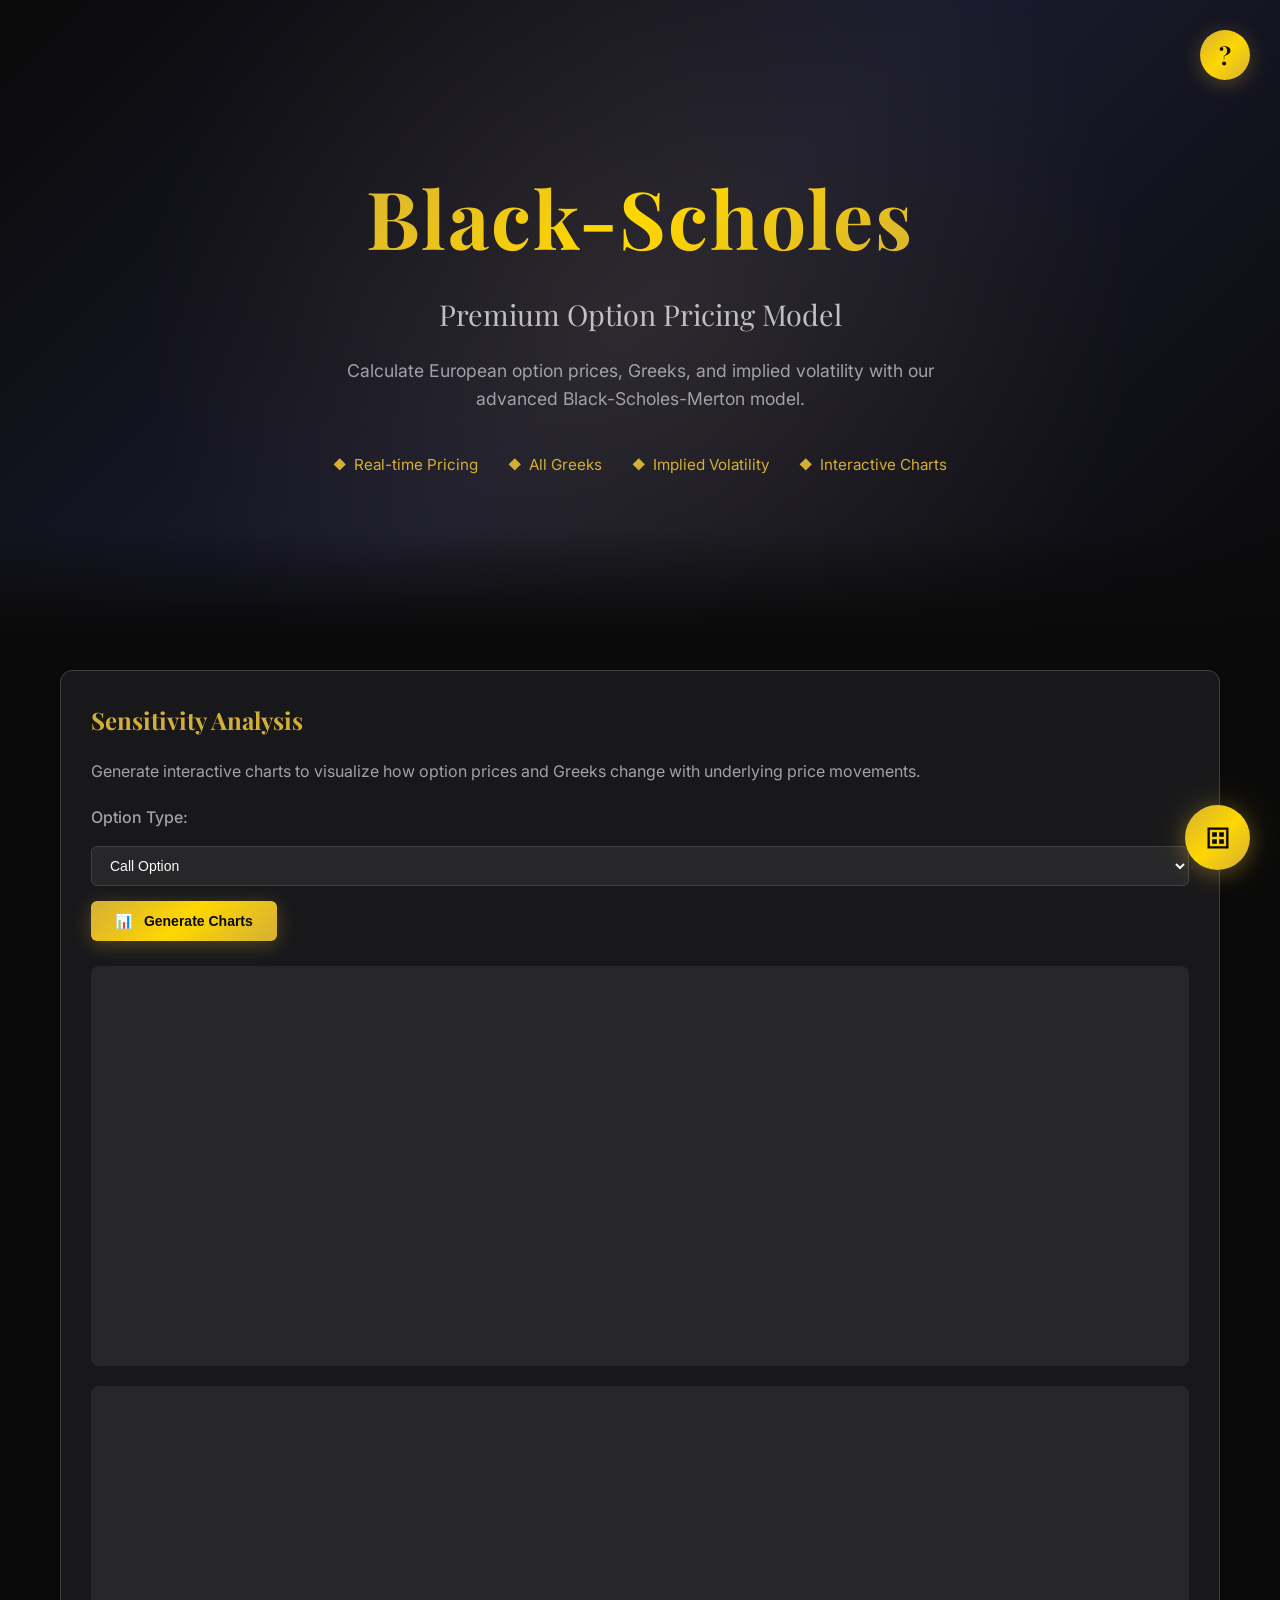
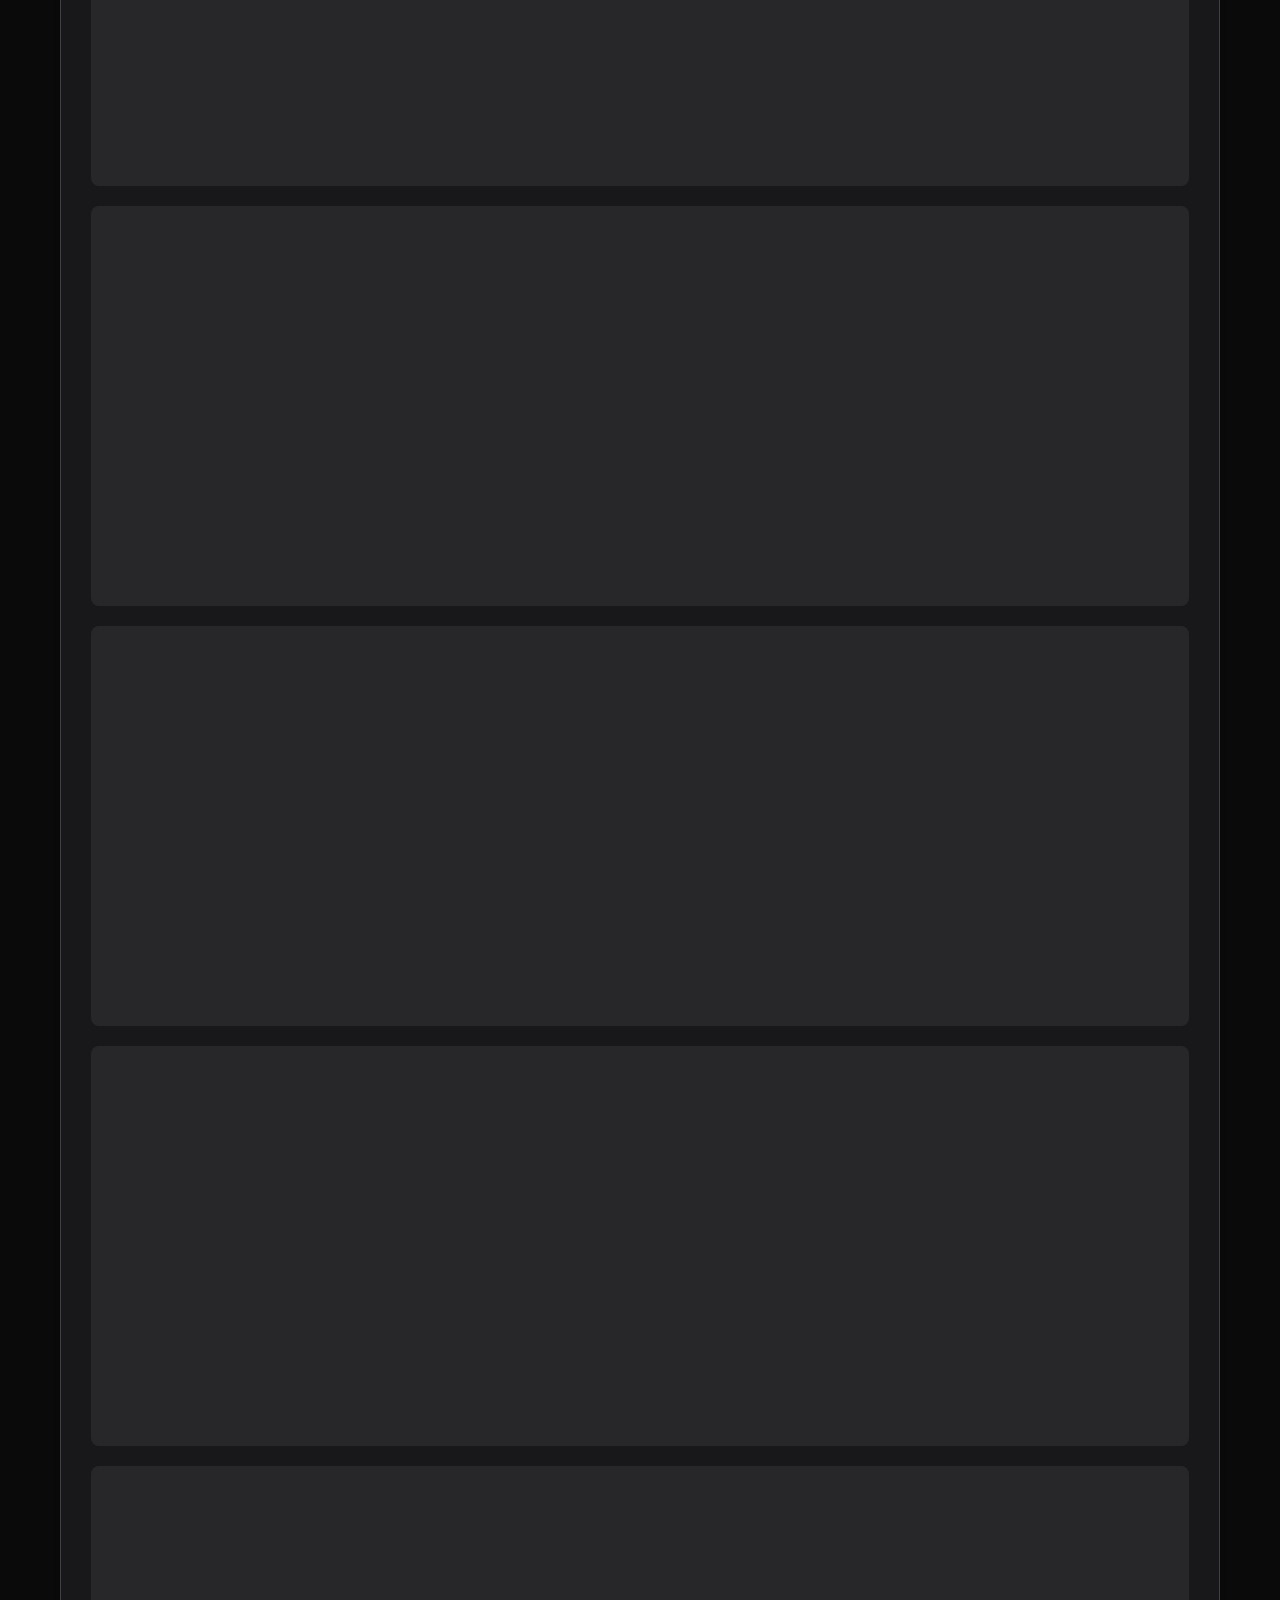
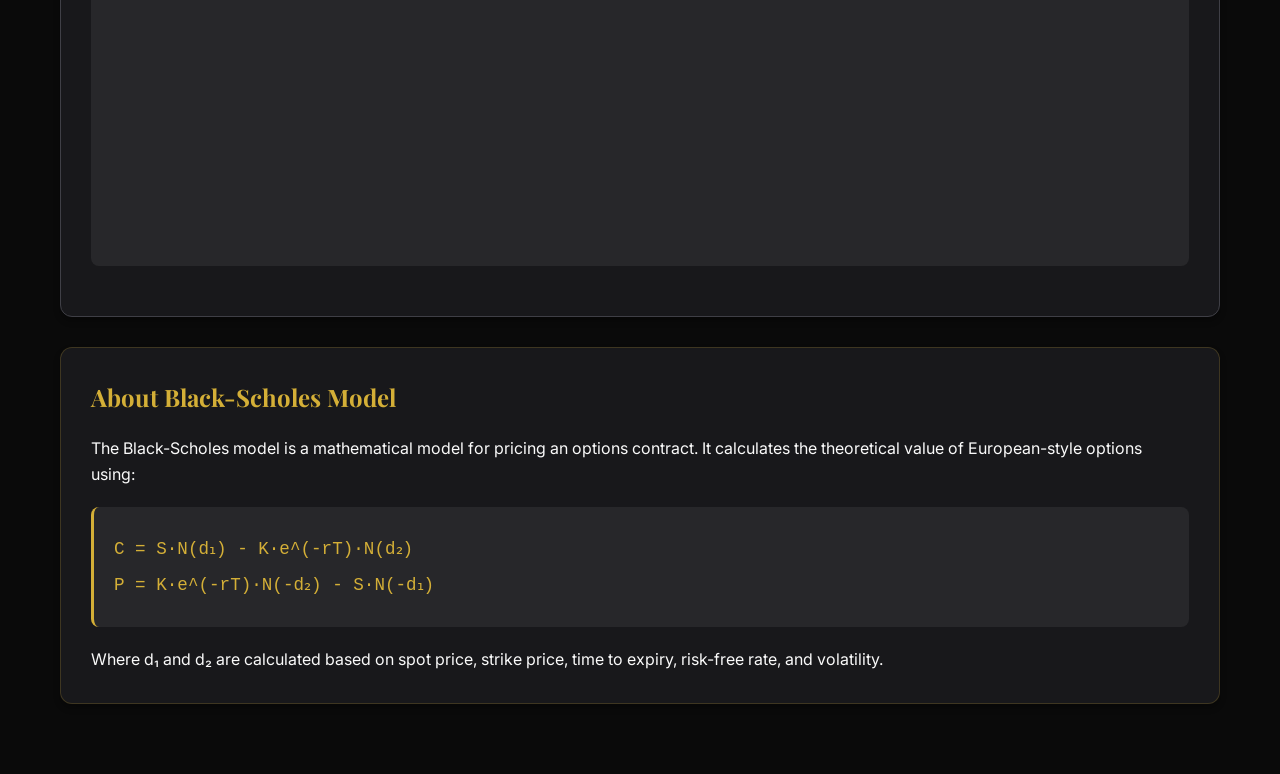
<file: index.html>
<!DOCTYPE html>
<html lang="en">
<head>
    <meta charset="UTF-8">
    <meta name="viewport" content="width=device-width, initial-scale=1.0">
    <title>Black-Scholes Calculator | Premium Analytics</title>
    <script src="https://cdn.plot.ly/plotly-latest.min.js"></script>
    <link rel="stylesheet" href="static/css/style.css">
    <link rel="preconnect" href="https://fonts.googleapis.com">
    <link href="https://fonts.googleapis.com/css2?family=Inter:wght@300;400;500;600;700&family=Playfair+Display:wght@400;600;700&display=swap" rel="stylesheet">
</head>
<body>
    <!-- Help Button - Top Right -->
    <div class="help-btn-container" id="helpButtonContainer">
        <button class="help-btn" id="helpButton" onclick="toggleHelp()">
            <span class="help-icon">?</span>
        </button>
    </div>

    <!-- Help Modal -->
    <div class="modal-backdrop" id="helpBackdrop" onclick="closeHelp()"></div>
    <div class="modal help-modal" id="helpModal">
        <div class="modal-header">
            <h2>Black-Scholes Model Guide</h2>
            <button class="modal-close" onclick="closeHelp()">✕</button>
        </div>
        <div class="modal-body help-content">
            <div class="help-section">
                <h3>What is the Black-Scholes Model?</h3>
                <p>The Black-Scholes model, also known as the Black-Scholes-Merton (BSM) model, is a mathematical model for pricing options contracts. Developed by Fischer Black, Myron Scholes, and Robert Merton in the early 1970s, it earned them the Nobel Prize in Economics in 1997.</p>
                <p>The model calculates the theoretical value of European-style options using current stock prices, expected dividends, the option's strike price, expected interest rates, time to expiration, and expected volatility.</p>
            </div>

            <div class="help-section">
                <h3>The Formula</h3>
                <p>The Black-Scholes formula for European options:</p>
                <div class="formula-highlight">
                    <p class="formula">Call: C = S·N(d₁) - K·e^(-rT)·N(d₂)</p>
                    <p class="formula">Put: P = K·e^(-rT)·N(-d₂) - S·N(-d₁)</p>
                </div>
                <p>Where:</p>
                <div class="formula-highlight">
                    <p class="formula">d₁ = [ln(S/K) + (r + σ²/2)T] / σ√T</p>
                    <p class="formula">d₂ = d₁ - σ√T</p>
                </div>
                <p>N(x) represents the cumulative distribution function of the standard normal distribution.</p>
            </div>

            <div class="help-section">
                <h3>Input Parameters</h3>
                <div class="param-grid">
                    <div class="param-card">
                        <h4>S - Spot Price</h4>
                        <p>The current market price of the underlying asset (stock, commodity, etc.)</p>
                    </div>
                    <div class="param-card">
                        <h4>K - Strike Price</h4>
                        <p>The predetermined price at which the option can be exercised</p>
                    </div>
                    <div class="param-card">
                        <h4>T - Time to Expiry</h4>
                        <p>The time remaining until the option expires, expressed in years</p>
                    </div>
                    <div class="param-card">
                        <h4>r - Risk-Free Rate</h4>
                        <p>The theoretical return on a risk-free investment, typically based on Treasury yields</p>
                    </div>
                    <div class="param-card">
                        <h4>σ - Volatility</h4>
                        <p>The annualized standard deviation of the underlying asset's returns</p>
                    </div>
                </div>
            </div>

            <div class="help-section">
                <h3>The Greeks Explained</h3>
                <p>The Greeks are sensitivity measures that describe how an option's price reacts to changes in different variables. Each is named after a Greek letter.</p>

                <div class="greek-grid">
                    <div class="greek-card">
                        <h4>Delta (Δ)</h4>
                        <p><strong>Measures:</strong> Price sensitivity to $1 move in underlying</p>
                        <p><strong>Call Range:</strong> 0 to 1.0</p>
                        <p><strong>Put Range:</strong> -1.0 to 0</p>
                        <p><strong>Meaning:</strong> How much the option price changes for each $1 movement in the stock price.</p>
                    </div>
                    <div class="greek-card">
                        <h4>Gamma (Γ)</h4>
                        <p><strong>Measures:</strong> Rate of change of Delta</p>
                        <p><strong>Range:</strong> Always positive</p>
                        <p><strong>Meaning:</strong> How fast Delta changes. High Gamma means Delta is very sensitive to price moves.</p>
                    </div>
                    <div class="greek-card">
                        <h4>Theta (Θ)</h4>
                        <p><strong>Measures:</strong> Daily time decay</p>
                        <p><strong>Typical Sign:</strong> Negative (options lose value over time)</p>
                        <p><strong>Meaning:</strong> How much value the option loses each day as expiration approaches.</p>
                    </div>
                    <div class="greek-card">
                        <h4>Vega (ν)</h4>
                        <p><strong>Measures:</strong> Sensitivity to 1% volatility change</p>
                        <p><strong>Range:</strong> Positive for both calls and puts</p>
                        <p><strong>Meaning:</strong> How much the option price changes for each 1% change in implied volatility.</p>
                    </div>
                    <div class="greek-card">
                        <h4>Rho (ρ)</h4>
                        <p><strong>Measures:</strong> Sensitivity to 1% interest rate change</p>
                        <p><strong>Call Sign:</strong> Positive</p>
                        <p><strong>Put Sign:</strong> Negative</p>
                        <p><strong>Meaning:</strong> How much the option price changes for each 1% change in interest rates.</p>
                    </div>
                </div>
            </div>

            <div class="help-section">
                <h3>Implied Volatility (IV)</h3>
                <p>Implied volatility is the market's forward-looking expectation of how much a stock's price will fluctuate. Unlike historical volatility (which looks at past price movements), implied volatility is derived from the option's current market price.</p>
                <p><strong>How it's calculated:</strong> Using the Black-Scholes model, we input all known variables (S, K, T, r) plus the current market price of the option, then solve for the volatility (σ) that would produce that price.</p>
                <p><strong>High IV:</strong> Market expects large price swings → Higher option premiums</p>
                <p><strong>Low IV:</strong> Market expects stability → Lower option premiums</p>
                <p>Use the Implied Volatility Calculator in this app to find the IV when you know the market price of an option.</p>
            </div>

            <div class="help-section">
                <h3>How to Use This Calculator</h3>
                <p><strong>1. Basic Pricing:</strong> Enter S, K, T, r, and σ in the calculator, then click "Calculate" to see call and put prices with all Greeks.</p>
                <p><strong>2. Implied Volatility:</strong> If you know an option's market price, use the IV Calculator section to work backwards and find the implied volatility.</p>
                <p><strong>3. Sensitivity Charts:</strong> Use the "Generate Charts" button to visualize how prices and Greeks change across different spot prices.</p>
                <p><strong>4. Interpretation:</strong> Use the Greeks to understand your risk exposure:</p>
                <ul style="color: var(--text-secondary); line-height: 1.8; margin-left: 20px;">
                    <li>Delta tells you your directional exposure</li>
                    <li>Gamma tells you how stable your Delta is</li>
                    <li>Theta tells you how much value you lose each day</li>
                    <li>Vega tells you your exposure to volatility changes</li>
                    <li>Rho tells you your sensitivity to interest rate changes</li>
                </ul>
            </div>

            <div class="help-section">
                <h3>Important Assumptions & Limitations</h3>
                <p>The Black-Scholes model makes several key assumptions:</p>
                <ul style="color: var(--text-secondary); line-height: 1.8; margin-left: 20px;">
                    <li>No dividends are paid during the option's life</li>
                    <li>Markets are efficient (no arbitrage opportunities)</li>
                    <li>No transaction costs or taxes</li>
                    <li>Risk-free rate and volatility are constant</li>
                    <li>Returns are normally distributed (lognormal)</li>
                    <li>Only applies to European options (can only exercise at expiration)</li>
                </ul>
                <p style="margin-top: 15px; color: var(--gold);"><strong>Note:</strong> Real markets often violate these assumptions, which is why implied volatility varies across strike prices (volatility smile/skew).</p>
            </div>
        </div>
    </div>

    <!-- Hero Section -->
    <div class="hero">
        <div class="hero-content">
            <h1 class="gradient-text">Black-Scholes</h1>
            <p class="hero-subtitle">Premium Option Pricing Model</p>
            <p class="hero-description">
                Calculate European option prices, Greeks, and implied volatility with our advanced Black-Scholes-Merton model.
            </p>
            <div class="hero-features">
                <div class="feature">
                    <span class="feature-icon">◆</span>
                    <span>Real-time Pricing</span>
                </div>
                <div class="feature">
                    <span class="feature-icon">◆</span>
                    <span>All Greeks</span>
                </div>
                <div class="feature">
                    <span class="feature-icon">◆</span>
                    <span>Implied Volatility</span>
                </div>
                <div class="feature">
                    <span class="feature-icon">◆</span>
                    <span>Interactive Charts</span>
                </div>
            </div>
        </div>
        <div class="hero-overlay"></div>
    </div>

    <!-- Main Content - Charts Section -->
    <div class="container">
        <div class="card charts-section">
            <h2>Sensitivity Analysis</h2>
            <p class="section-description">Generate interactive charts to visualize how option prices and Greeks change with underlying price movements.</p>
            <div class="chart-controls">
                <label>Option Type:</label>
                <select id="chartOptionType" class="select-styled">
                    <option value="call">Call Option</option>
                    <option value="put">Put Option</option>
                </select>
                <button class="btn btn-gold" onclick="generateCharts()">
                    <span class="btn-icon">📊</span> Generate Charts
                </button>
            </div>
            <div id="priceChart" class="chart"></div>
            <div id="deltaChart" class="chart"></div>
            <div id="gammaChart" class="chart"></div>
            <div id="thetaChart" class="chart"></div>
            <div id="vegaChart" class="chart"></div>
            <div id="rhoChart" class="chart"></div>
        </div>

        <div class="card info-section">
            <h2>About Black-Scholes Model</h2>
            <p>The Black-Scholes model is a mathematical model for pricing an options contract. It calculates the theoretical value of European-style options using:</p>
            <div class="formula-box">
                <p class="formula">C = S·N(d₁) - K·e^(-rT)·N(d₂)</p>
                <p class="formula">P = K·e^(-rT)·N(-d₂) - S·N(-d₁)</p>
            </div>
            <p>Where d₁ and d₂ are calculated based on spot price, strike price, time to expiry, risk-free rate, and volatility.</p>
        </div>
    </div>

    <!-- Floating Action Button -->
    <div class="fab-container" id="fabContainer">
        <button class="fab" id="fabButton" onclick="toggleCalculator()">
            <svg class="calc-icon" viewBox="0 0 24 24" fill="none" xmlns="http://www.w3.org/2000/svg">
                <path d="M4 4h16v16H4z" stroke="currentColor" stroke-width="2"/>
                <path d="M7 7h4v4H7zM13 7h4v4h-4zM7 13h4v4H7zM13 13h4v4h-4z" fill="currentColor"/>
            </svg>
        </button>
    </div>

    <!-- Calculator Modal -->
    <div class="modal-backdrop" id="modalBackdrop" onclick="closeCalculator()"></div>
    <div class="modal" id="calculatorModal">
        <div class="modal-header">
            <h2>Option Calculator</h2>
            <button class="modal-close" onclick="closeCalculator()">✕</button>
        </div>
        <div class="modal-body">
            <!-- Calculator Forms -->
            <div class="grid">
                <div class="card glass">
                    <h3>Option Pricing</h3>
                    <form id="calcForm">
                        <div class="form-group">
                            <label>Spot Price (S)</label>
                            <input type="number" step="0.01" name="S" value="100" required>
                        </div>
                        <div class="form-group">
                            <label>Strike Price (K)</label>
                            <input type="number" step="0.01" name="K" value="100" required>
                        </div>
                        <div class="form-group">
                            <label>Time to Expiry (T) years</label>
                            <input type="number" step="0.01" name="T" value="1" min="0.01" required>
                        </div>
                        <div class="form-group">
                            <label>Risk-Free Rate (r) %</label>
                            <input type="number" step="0.001" name="r" value="5" required>
                        </div>
                        <div class="form-group">
                            <label>Volatility (σ) %</label>
                            <input type="number" step="0.01" name="sigma" value="25" required>
                        </div>
                        <button type="submit" class="btn btn-gold">Calculate</button>
                    </form>
                </div>

                <div class="card glass">
                    <h3>Results</h3>
                    <div id="results" style="display:none;">
                        <h4>Call Option</h4>
                        <div class="results-grid" id="callResults"></div>
                        <h4>Put Option</h4>
                        <div class="results-grid" id="putResults"></div>
                    </div>
                    <div id="error" class="error" style="display:none;"></div>
                </div>
            </div>

            <!-- Implied Volatility -->
            <div class="card glass" style="margin-top: 20px;">
                <h3>Implied Volatility Calculator</h3>
                <form id="ivForm">
                    <div class="grid" style="grid-template-columns: repeat(3, 1fr);">
                        <div class="form-group">
                            <label>Market Price</label>
                            <input type="number" step="0.01" name="price" required>
                        </div>
                        <div class="form-group">
                            <label>Spot Price (S)</label>
                            <input type="number" step="0.01" name="S" value="100" required>
                        </div>
                        <div class="form-group">
                            <label>Strike Price (K)</label>
                            <input type="number" step="0.01" name="K" value="100" required>
                        </div>
                        <div class="form-group">
                            <label>Time to Expiry (T) years</label>
                            <input type="number" step="0.01" name="T" value="1" min="0.01" required>
                        </div>
                        <div class="form-group">
                            <label>Risk-Free Rate (r) %</label>
                            <input type="number" step="0.001" name="r" value="5" required>
                        </div>
                        <div class="form-group">
                            <label>Option Type</label>
                            <select name="option_type" class="select-styled">
                                <option value="call">Call</option>
                                <option value="put">Put</option>
                            </select>
                        </div>
                    </div>
                    <button type="submit" class="btn btn-gold">Calculate IV</button>
                </form>
                <div id="ivResult" style="display:none;"></div>
            </div>
        </div>
    </div>

    <script src="js/bs_model.js"></script>
    <script src="static/js/app.js"></script>
</body>
</html>
</file>
<file: static/css/style.css>
/* ===== CSS Variables & Reset ===== */
:root {
    --black: #0a0a0a;
    --dark-surface: #18181b;
    --dark-surface-2: #27272a;
    --gold: #D4AF37;
    --gold-bright: #FFD700;
    --gold-dark: #B8860B;
    --platinum: #C0C0C0;
    --text-primary: #fafafa;
    --text-secondary: #a1a1aa;
    --text-muted: #71717a;
    --border: #3f3f46;
    --gold-gradient: linear-gradient(135deg, #D4AF37, #FFD700, #D4AF37);
    --shadow-gold: 0 4px 20px rgba(212, 175, 55, 0.3);
}

* {
    margin: 0;
    padding: 0;
    box-sizing: border-box;
}

body {
    font-family: 'Inter', -apple-system, BlinkMacSystemFont, sans-serif;
    background: var(--black);
    color: var(--text-primary);
    line-height: 1.6;
    min-height: 100vh;
    overflow-x: hidden;
}

/* ===== Hero Section ===== */
.hero {
    position: relative;
    min-height: 70vh;
    display: flex;
    align-items: center;
    justify-content: center;
    background: linear-gradient(135deg, #0a0a0a 0%, #1a1a2e 50%, #0a0a0a 100%);
    overflow: hidden;
}

.hero::before {
    content: '';
    position: absolute;
    top: 0;
    left: 0;
    right: 0;
    bottom: 0;
    background: radial-gradient(circle at 50% 50%, rgba(212, 175, 55, 0.1) 0%, transparent 70%);
    pointer-events: none;
}

.hero-content {
    position: relative;
    z-index: 2;
    text-align: center;
    padding: 40px 20px;
    max-width: 800px;
}

.gradient-text {
    font-family: 'Playfair Display', serif;
    font-size: 5rem;
    font-weight: 700;
    background: var(--gold-gradient);
    -webkit-background-clip: text;
    -webkit-text-fill-color: transparent;
    background-clip: text;
    margin-bottom: 10px;
    letter-spacing: 2px;
}

.hero-subtitle {
    font-family: 'Playfair Display', serif;
    font-size: 1.8rem;
    color: var(--platinum);
    margin-bottom: 20px;
    font-weight: 400;
}

.hero-description {
    font-size: 1.1rem;
    color: var(--text-secondary);
    margin-bottom: 40px;
    max-width: 600px;
    margin-left: auto;
    margin-right: auto;
}

.hero-features {
    display: flex;
    gap: 30px;
    justify-content: center;
    flex-wrap: wrap;
}

.feature {
    display: flex;
    align-items: center;
    gap: 8px;
    color: var(--gold);
    font-size: 0.95rem;
}

.feature-icon {
    font-size: 0.8rem;
}

.hero-overlay {
    position: absolute;
    bottom: 0;
    left: 0;
    right: 0;
    height: 100px;
    background: linear-gradient(to top, var(--black), transparent);
    pointer-events: none;
}

/* ===== Container ===== */
.container {
    max-width: 1200px;
    margin: 0 auto;
    padding: 40px 20px;
}

/* ===== Cards ===== */
.card {
    background: var(--dark-surface);
    padding: 30px;
    border-radius: 12px;
    border: 1px solid var(--border);
    margin-bottom: 30px;
    box-shadow: 0 4px 6px rgba(0, 0, 0, 0.3);
}

.glass {
    background: rgba(24, 24, 27, 0.95);
    backdrop-filter: blur(10px);
    border: 1px solid rgba(212, 175, 55, 0.2);
}

.card h2, .card h3 {
    color: var(--gold);
    margin-bottom: 20px;
    font-family: 'Playfair Display', serif;
}

.card h3 {
    font-size: 1.2rem;
}

.card h4 {
    color: var(--platinum);
    margin: 15px 0 10px 0;
    font-size: 1rem;
}

.section-description {
    color: var(--text-secondary);
    margin-bottom: 20px;
}

/* ===== Grid ===== */
.grid {
    display: grid;
    grid-template-columns: 1fr 1fr;
    gap: 20px;
}

/* ===== Forms ===== */
.form-group {
    margin-bottom: 18px;
}

.form-group label {
    display: block;
    margin-bottom: 6px;
    color: var(--text-secondary);
    font-size: 0.9rem;
    font-weight: 500;
    text-transform: uppercase;
    letter-spacing: 0.5px;
}

.form-group input,
.select-styled {
    width: 100%;
    padding: 10px 14px;
    background: var(--dark-surface-2);
    border: 1px solid var(--border);
    border-radius: 6px;
    color: var(--text-primary);
    font-size: 14px;
    transition: all 0.3s ease;
}

.form-group input:focus,
.select-styled:focus {
    outline: none;
    border-color: var(--gold);
    box-shadow: 0 0 0 3px rgba(212, 175, 55, 0.1);
}

/* ===== Buttons ===== */
.btn {
    background: var(--dark-surface-2);
    color: var(--text-primary);
    border: 1px solid var(--border);
    padding: 10px 20px;
    border-radius: 6px;
    cursor: pointer;
    font-size: 14px;
    font-weight: 500;
    width: 100%;
    transition: all 0.3s ease;
}

.btn:hover {
    background: var(--dark-surface);
    border-color: var(--gold);
}

.btn-gold {
    background: var(--gold-gradient);
    color: var(--black);
    border: none;
    font-weight: 600;
    padding: 12px 24px;
    box-shadow: var(--shadow-gold);
    transition: all 0.3s ease;
}

.btn-gold:hover {
    transform: translateY(-2px);
    box-shadow: 0 6px 30px rgba(212, 175, 55, 0.4);
}

.btn-icon {
    margin-right: 8px;
}

/* ===== Results ===== */
.results-grid {
    display: grid;
    grid-template-columns: repeat(3, 1fr);
    gap: 12px;
    margin-bottom: 20px;
}

.result-item {
    background: var(--dark-surface-2);
    padding: 12px;
    border-radius: 8px;
    text-align: center;
    border: 1px solid rgba(212, 175, 55, 0.1);
    transition: all 0.3s ease;
}

.result-item:hover {
    border-color: rgba(212, 175, 55, 0.3);
    transform: translateY(-2px);
}

.result-item .label {
    font-size: 11px;
    color: var(--text-muted);
    text-transform: uppercase;
    letter-spacing: 0.5px;
    margin-bottom: 4px;
}

.result-item .value {
    font-size: 18px;
    font-weight: 700;
    color: var(--gold-bright);
}

/* ===== Error & Success Messages ===== */
.error {
    background: rgba(220, 38, 38, 0.1);
    color: #fca5a5;
    padding: 12px;
    border-radius: 6px;
    border: 1px solid rgba(220, 38, 38, 0.3);
    margin-top: 10px;
}

#ivResult {
    margin-top: 15px;
    padding: 15px;
    background: rgba(212, 175, 55, 0.1);
    border-radius: 6px;
    border: 1px solid rgba(212, 175, 55, 0.3);
    color: var(--gold-bright);
    font-size: 16px;
    text-align: center;
    font-weight: 600;
}

/* ===== Charts ===== */
.chart {
    height: 400px;
    margin: 20px 0;
    background: var(--dark-surface-2);
    border-radius: 8px;
    padding: 10px;
}

.chart-controls {
    display: flex;
    gap: 15px;
    align-items: center;
    margin-bottom: 25px;
    flex-wrap: wrap;
}

.chart-controls label {
    color: var(--text-secondary);
    font-weight: 500;
}

.chart-controls .btn-gold {
    width: auto;
}

/* ===== Info Section ===== */
.info-section {
    border: 1px solid rgba(212, 175, 55, 0.2);
}

.formula-box {
    background: var(--dark-surface-2);
    padding: 20px;
    border-radius: 8px;
    margin: 20px 0;
    border-left: 3px solid var(--gold);
}

.formula {
    font-family: 'Courier New', monospace;
    color: var(--gold);
    font-size: 1.1rem;
    margin: 8px 0;
}

/* ===== Help Button - Top Right ===== */
.help-btn-container {
    position: fixed;
    top: 30px;
    right: 30px;
    z-index: 1000;
}

.help-btn {
    width: 50px;
    height: 50px;
    border-radius: 50%;
    background: var(--gold-gradient);
    border: none;
    cursor: pointer;
    display: flex;
    align-items: center;
    justify-content: center;
    box-shadow: var(--shadow-gold);
    transition: all 0.3s ease;
    color: var(--black);
    font-size: 24px;
    font-weight: 700;
    font-family: 'Playfair Display', serif;
}

.help-btn:hover {
    transform: scale(1.1) rotate(15deg);
    box-shadow: 0 6px 30px rgba(212, 175, 55, 0.5);
}

.help-btn:active {
    transform: scale(0.95);
}

/* ===== Help Modal ===== */
.help-modal {
    max-width: 750px;
    max-height: 85vh;
}

.help-content {
    max-height: 60vh;
    overflow-y: auto;
    padding-right: 10px;
}

.help-content::-webkit-scrollbar {
    width: 6px;
}

.help-content::-webkit-scrollbar-track {
    background: var(--dark-surface-2);
    border-radius: 3px;
}

.help-content::-webkit-scrollbar-thumb {
    background: var(--gold-dark);
    border-radius: 3px;
}

.help-section {
    margin-bottom: 30px;
    padding-bottom: 20px;
    border-bottom: 1px solid var(--border);
}

.help-section:last-child {
    border-bottom: none;
}

.help-section h3 {
    color: var(--gold);
    font-family: 'Playfair Display', serif;
    margin-bottom: 15px;
    font-size: 1.3rem;
}

.help-section p {
    color: var(--text-secondary);
    line-height: 1.8;
    margin-bottom: 10px;
}

.formula-highlight {
    background: var(--dark-surface-2);
    padding: 15px;
    border-radius: 6px;
    border-left: 3px solid var(--gold);
    margin: 15px 0;
}

.formula-highlight .formula {
    font-family: 'Courier New', monospace;
    color: var(--gold);
    font-size: 1rem;
    margin: 8px 0;
}

.param-grid {
    display: grid;
    grid-template-columns: repeat(3, 1fr);
    gap: 15px;
    margin: 20px 0;
}

.param-card {
    background: var(--dark-surface-2);
    padding: 15px;
    border-radius: 8px;
    border: 1px solid rgba(212, 175, 55, 0.2);
}

.param-card h4 {
    color: var(--platinum);
    margin-bottom: 8px;
    font-size: 1rem;
}

.param-card p {
    font-size: 0.9rem;
    color: var(--text-muted);
    line-height: 1.6;
}

.greek-grid {
    display: grid;
    grid-template-columns: repeat(2, 1fr);
    gap: 15px;
    margin: 20px 0;
}

.greek-card {
    background: var(--dark-surface-2);
    padding: 15px;
    border-radius: 8px;
    border: 1px solid rgba(212, 175, 55, 0.2);
}

.greek-card h4 {
    color: var(--platinum);
    margin-bottom: 10px;
    font-size: 1.05rem;
}

.greek-card p {
    font-size: 0.9rem;
    color: var(--text-secondary);
    line-height: 1.6;
    margin-bottom: 6px;
}

.help-section ul {
    margin: 10px 0 10px 20px;
}

.help-section li {
    color: var(--text-secondary);
    line-height: 1.8;
}

/* ===== Floating Action Button ===== */
.fab-container {
    position: fixed;
    bottom: 30px;
    right: 30px;
    z-index: 1000;
}

.fab {
    width: 65px;
    height: 65px;
    border-radius: 50%;
    background: var(--gold-gradient);
    border: none;
    cursor: pointer;
    box-shadow: var(--shadow-gold), 0 0 40px rgba(212, 175, 55, 0.2);
    display: flex;
    align-items: center;
    justify-content: center;
    transition: all 0.3s ease;
    color: var(--black);
}

.fab:hover {
    transform: scale(1.1);
    box-shadow: 0 6px 30px rgba(212, 175, 55, 0.5), 0 0 60px rgba(212, 175, 55, 0.3);
}

.fab:active {
    transform: scale(0.95);
}

.calc-icon {
    width: 28px;
    height: 28px;
}

/* ===== Modal ===== */
.modal-backdrop {
    position: fixed;
    top: 0;
    left: 0;
    right: 0;
    bottom: 0;
    background: rgba(0, 0, 0, 0.8);
    backdrop-filter: blur(4px);
    z-index: 1001;
    display: none;
    animation: fadeIn 0.3s ease;
}

.modal {
    position: fixed;
    top: 50%;
    left: 50%;
    transform: translate(-50%, -50%) scale(0.9);
    width: 90%;
    max-width: 900px;
    max-height: 90vh;
    overflow-y: auto;
    background: var(--dark-surface);
    border: 1px solid rgba(212, 175, 55, 0.3);
    border-radius: 16px;
    z-index: 1002;
    display: none;
    box-shadow: 0 20px 60px rgba(0, 0, 0, 0.5);
    animation: modalSlideUp 0.3s ease forwards;
}

.modal.active,
.modal-backdrop.active {
    display: block;
}

.modal-header {
    display: flex;
    justify-content: space-between;
    align-items: center;
    padding: 20px 30px;
    border-bottom: 1px solid var(--border);
}

.modal-header h2 {
    font-family: 'Playfair Display', serif;
    color: var(--gold);
    margin: 0;
}

.modal-close {
    background: none;
    border: none;
    color: var(--text-secondary);
    font-size: 24px;
    cursor: pointer;
    width: 36px;
    height: 36px;
    display: flex;
    align-items: center;
    justify-content: center;
    border-radius: 6px;
    transition: all 0.2s ease;
}

.modal-close:hover {
    background: var(--dark-surface-2);
    color: var(--gold);
}

.modal-body {
    padding: 30px;
}

/* ===== Animations ===== */
@keyframes fadeIn {
    from { opacity: 0; }
    to { opacity: 1; }
}

@keyframes modalSlideUp {
    from {
        opacity: 0;
        transform: translate(-50%, -50%) scale(0.9);
    }
    to {
        opacity: 1;
        transform: translate(-50%, -50%) scale(1);
    }
}

/* ===== Responsive ===== */
@media (max-width: 768px) {
    .gradient-text {
        font-size: 3rem;
    }

    .hero-subtitle {
        font-size: 1.3rem;
    }

    .hero-features {
        flex-direction: column;
        gap: 15px;
    }

    .grid {
        grid-template-columns: 1fr;
    }

    .results-grid {
        grid-template-columns: repeat(2, 1fr);
    }

    .modal {
        width: 95%;
        max-height: 95vh;
    }

    .chart-controls {
        flex-direction: column;
        align-items: stretch;
    }

    .chart-controls .btn-gold {
        width: 100%;
    }
}

@media (max-width: 480px) {
    .container {
        padding: 20px 15px;
    }

    .card {
        padding: 20px;
    }

    .gradient-text {
        font-size: 2.5rem;
    }
}
</file>
